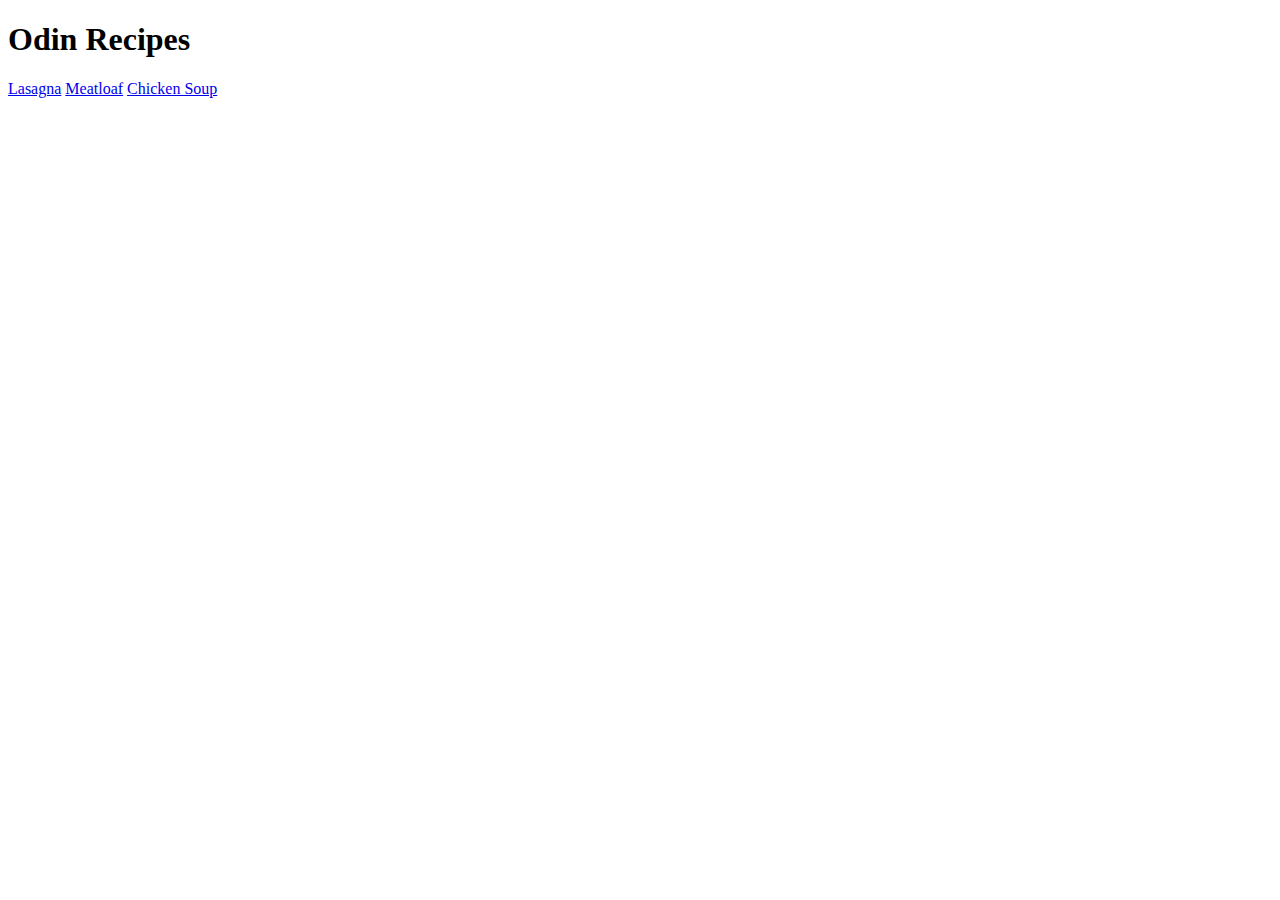
<file: index.html>
<!DOCTYPE html>
<html lang="en">
  <head>
    <meta charset="UTF-8" />
    <meta name="viewport" content="width=device-width, initial-scale=1.0" />
    <title>Odin Recipes</title>
    <link type="text/css" rel="stylesheet" href="/styles.css" type="css" />
  </head>
  <body>
    <h1>Odin Recipes</h1>
    <a href="./recipes/lasagna.html">Lasagna</a>
    <a href="./recipes/meatloaf.html">Meatloaf</a>
    <a href="./recipes/chickensoup.html">Chicken Soup</a>
  </body>
</html>
</file>
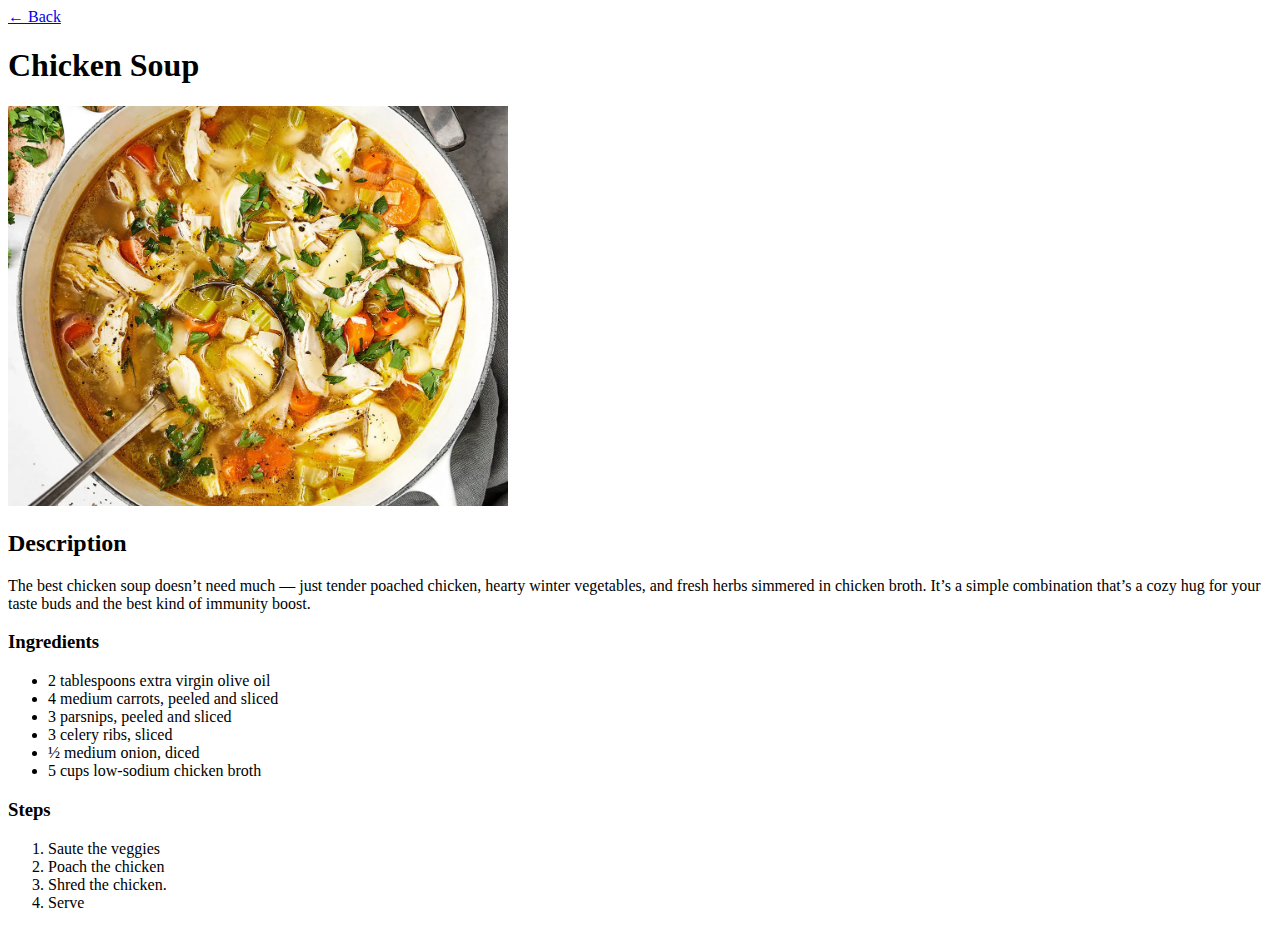
<file: recipes/chickensoup.html>
<!DOCTYPE html>
<html lang="en">
  <head>
    <meta charset="UTF-8" />
    <meta name="viewport" content="width=device-width, initial-scale=1.0" />
    <title>Chicken Soup</title>
    <link type="text/css" rel="stylesheet" href="../styles.css" type="css" />
  </head>
  <body>
    <a href="../index.html">← Back</a>
    <h1>Chicken Soup</h1>
    <img src="../images/Chicken-Soup.webp" alt="chicken soup" />
    <h2>Description</h2>
    <p>
      The best chicken soup doesn’t need much — just tender poached chicken,
      hearty winter vegetables, and fresh herbs simmered in chicken broth. It’s
      a simple combination that’s a cozy hug for your taste buds and the best
      kind of immunity boost.
    </p>
    <h3>Ingredients</h3>
    <ul>
      <li>2 tablespoons extra virgin olive oil</li>
      <li>4 medium carrots, peeled and sliced</li>
      <li>3 parsnips, peeled and sliced</li>
      <li>3 celery ribs, sliced</li>
      <li>½ medium onion, diced</li>
      <li>5 cups low-sodium chicken broth</li>
    </ul>
    <h3>Steps</h3>
    <ol>
      <li>Saute the veggies</li>
      <li>Poach the chicken</li>
      <li>Shred the chicken.</li>
      <li>Serve</li>
    </ol>
  </body>
</html>
</file>
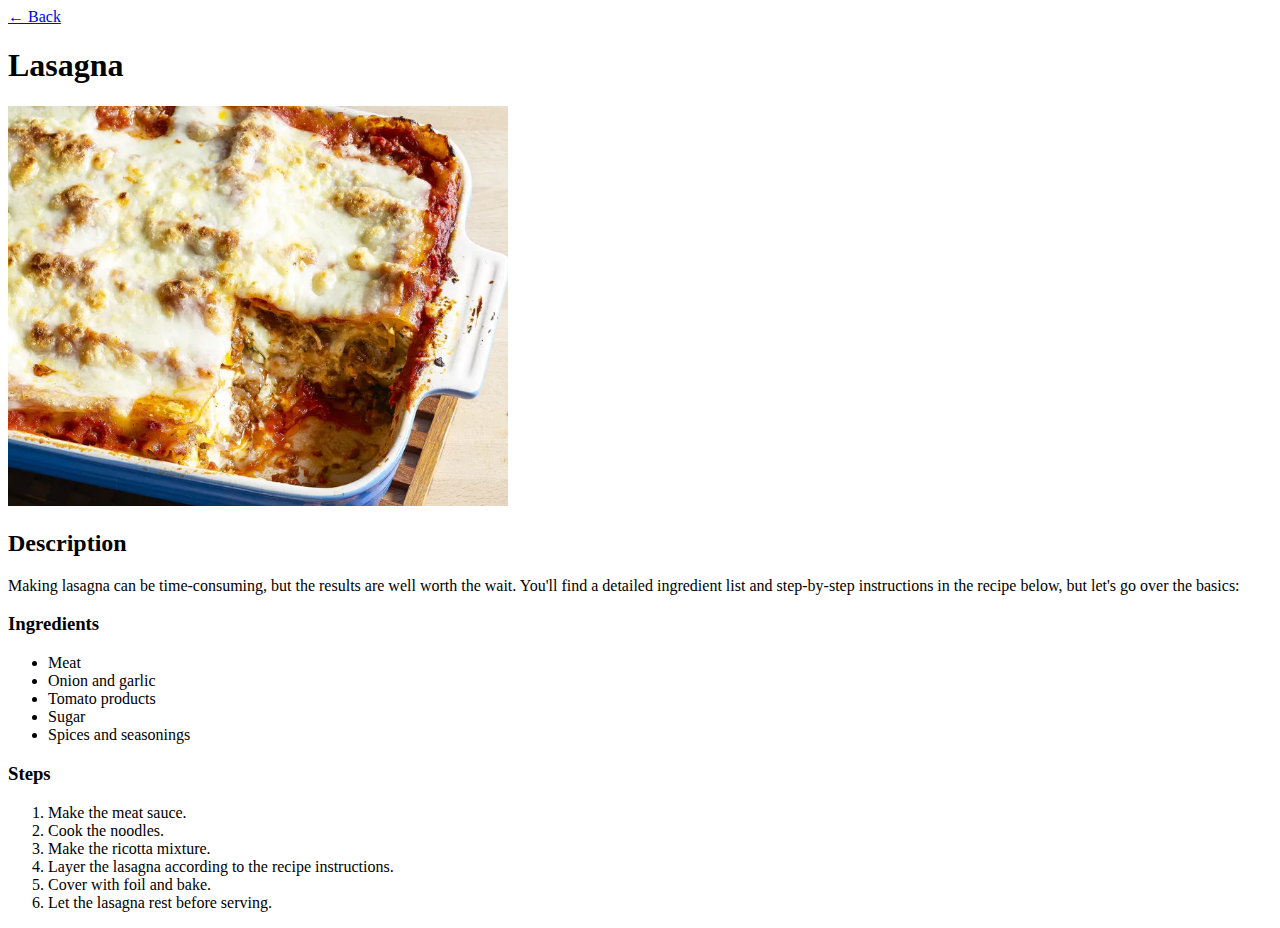
<file: recipes/lasagna.html>
<!DOCTYPE html>
<html lang="en">
  <head>
    <meta charset="UTF-8" />
    <meta name="viewport" content="width=device-width, initial-scale=1.0" />
    <title>Lasagna</title>
    <link type="text/css" rel="stylesheet" href="../styles.css" type="css" />
  </head>
  <body>
    <a href="../index.html">← Back</a>
    <h1>Lasagna</h1>
    <img src="../images/lasagna.webp" alt="lasagna" />
    <h2>Description</h2>
    <p>
      Making lasagna can be time-consuming, but the results are well worth the
      wait. You'll find a detailed ingredient list and step-by-step instructions
      in the recipe below, but let's go over the basics:
    </p>
    <h3>Ingredients</h3>
    <ul>
      <li>Meat</li>
      <li>Onion and garlic</li>
      <li>Tomato products</li>
      <li>Sugar</li>
      <li>Spices and seasonings</li>
    </ul>
    <h3>Steps</h3>
    <ol>
      <li>Make the meat sauce.</li>
      <li>Cook the noodles.</li>
      <li>Make the ricotta mixture.</li>
      <li>Layer the lasagna according to the recipe instructions.</li>
      <li>Cover with foil and bake.</li>
      <li>Let the lasagna rest before serving.</li>
    </ol>
  </body>
</html>
</file>
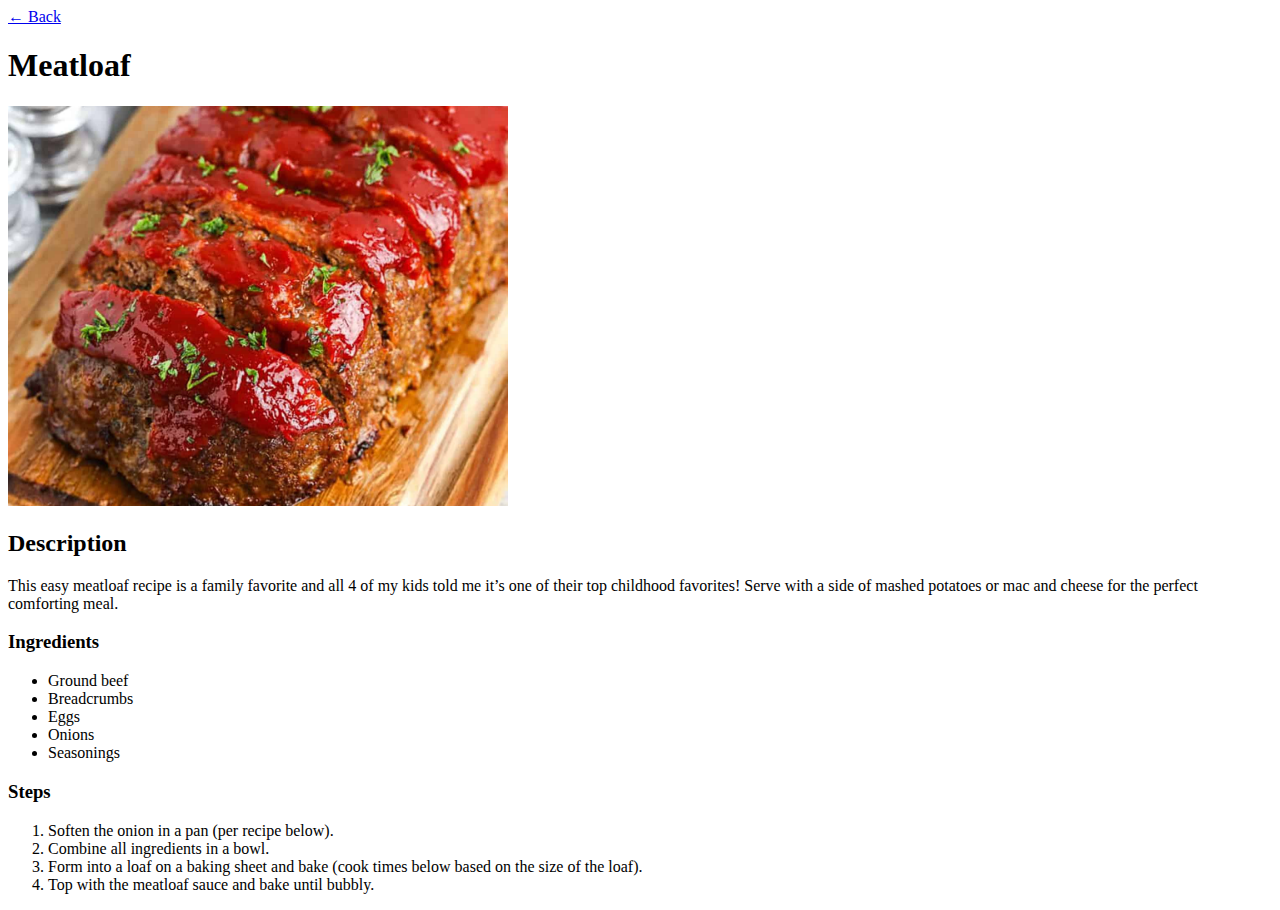
<file: recipes/meatloaf.html>
<!DOCTYPE html>
<html lang="en">
  <head>
    <meta charset="UTF-8" />
    <meta name="viewport" content="width=device-width, initial-scale=1.0" />
    <title>Meatloaf</title>
    <link type="text/css" rel="stylesheet" href="../styles.css" type="css" />
  </head>
  <body>
    <a href="../index.html">← Back</a>
    <h1>Meatloaf</h1>
    <img src="../images/Meatloaf-Recipe.jpg" alt="Meatloaf" />
    <h2>Description</h2>
    <p>
      This easy meatloaf recipe is a family favorite and all 4 of my kids told
      me it’s one of their top childhood favorites! Serve with a side of mashed
      potatoes or mac and cheese for the perfect comforting meal.
    </p>
    <h3>Ingredients</h3>
    <ul>
      <li>Ground beef</li>
      <li>Breadcrumbs</li>
      <li>Eggs</li>
      <li>Onions</li>
      <li>Seasonings</li>
    </ul>
    <h3>Steps</h3>
    <ol>
      <li>Soften the onion in a pan (per recipe below).</li>
      <li>Combine all ingredients in a bowl.</li>
      <li>
        Form into a loaf on a baking sheet and bake (cook times below based on
        the size of the loaf).
      </li>
      <li>Top with the meatloaf sauce and bake until bubbly.</li>
    </ol>
  </body>
</html>
</file>
<file: styles.css>
img {
  max-width: 100%;
  width: 500px;
  height: 400px;
  object-fit: cover;
}
</file>
